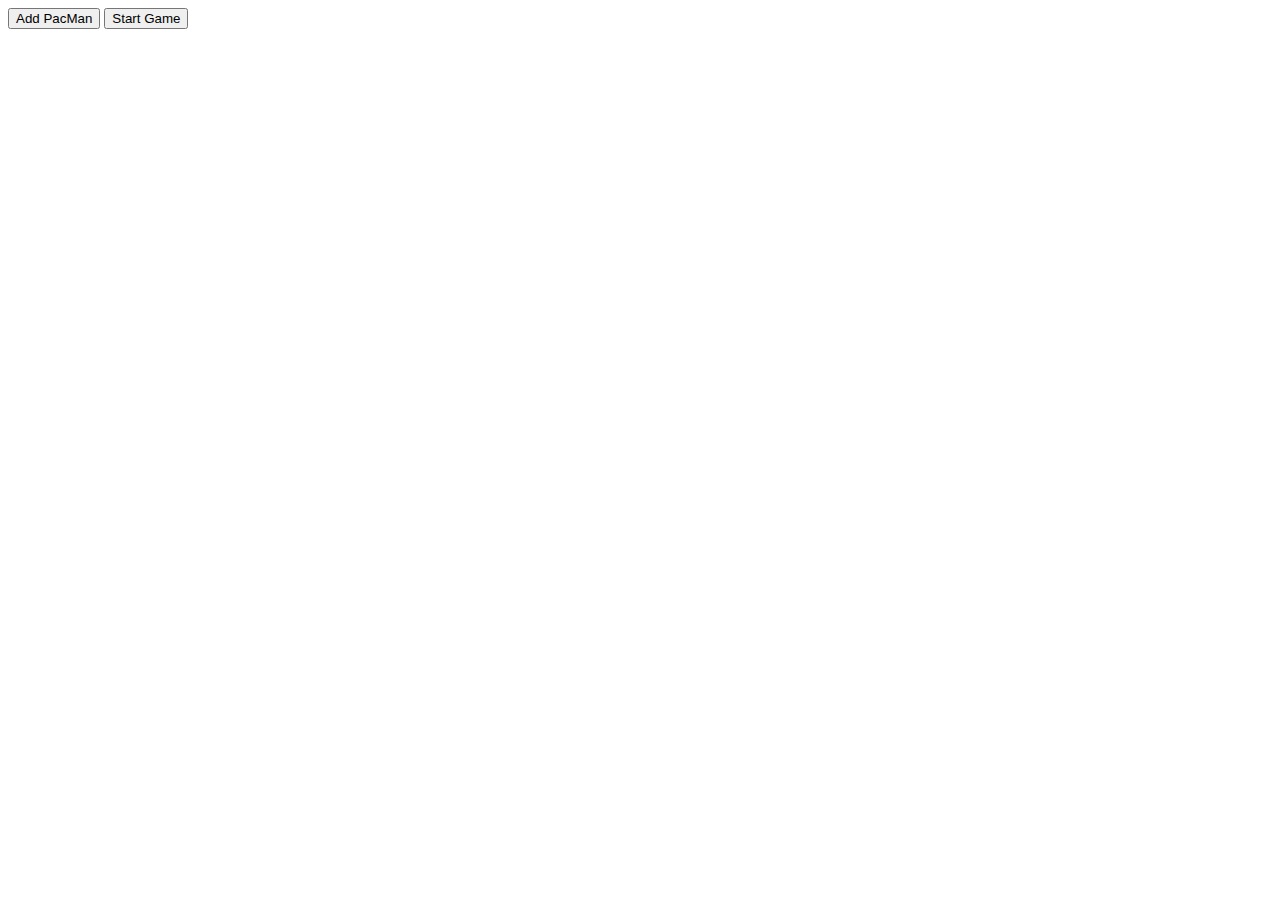
<file: index.html>
<html>

<head>
    <title>Pacman</title>
</head>

<body>
    <div id='game'>
        <button onclick='makeOne()' width='200' height='30'>Add PacMan</button>
        <button onclick='update()' width='200' height='30'>Start Game</button>
    </div>

    <script src="./pacmen.js"></script>
</body>

</html>
</file>
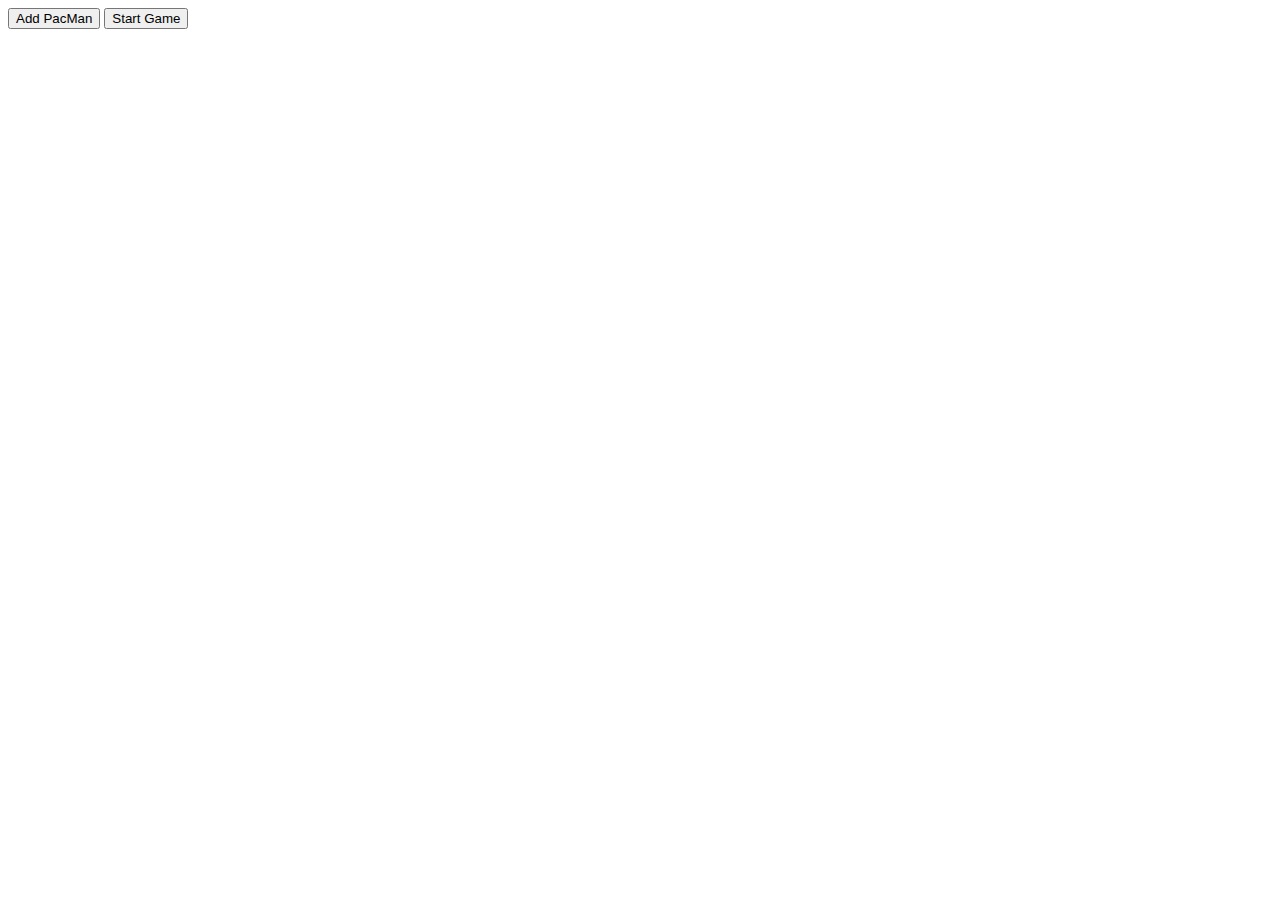
<file: Pac_Men.html>
<html>

<head>
    <title>Pacmen</title>
</head>

<body>
    <div id='game'>
        <button onclick='makeOne()' width='200' height='30'>Add PacMan</button>
        <button onclick='update()' width='200' height='30'>Start Game</button>
    </div>

    <!-- DO NOT CHANGE THIS LINE OF CODE -->
    <script src="./pacmen.js"></script>
</body>

</html>
</file>
